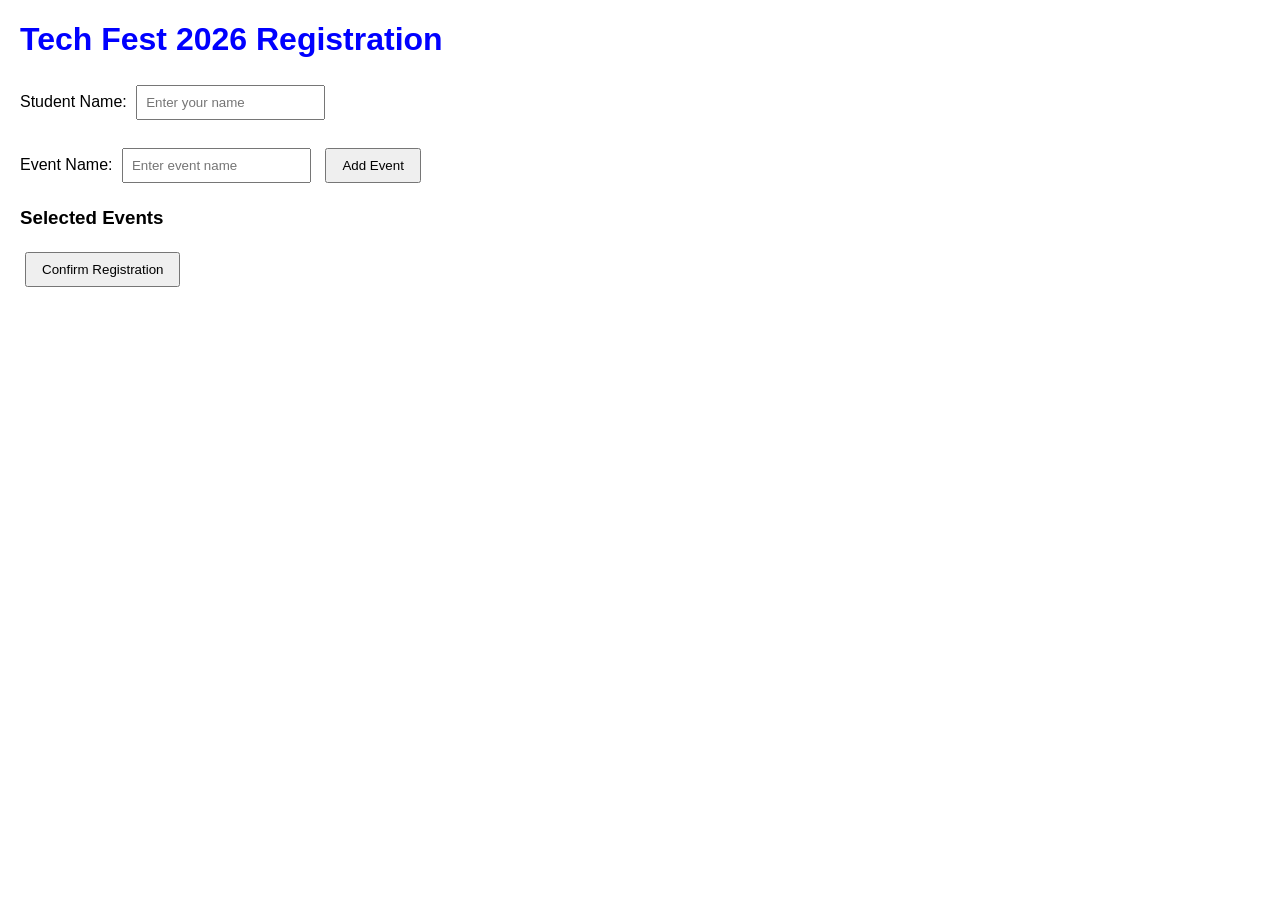
<file: Lab 5/index.html>
<!DOCTYPE html>
<html>
<head>
    <title>Tech Fest Registration</title>
    <link rel="stylesheet" href="style.css">
    <script src="script.js" defer></script>
</head>
<body>

    <h1>Tech Fest 2026 Registration</h1>

    <label>Student Name:</label>
    <input type="text" id="studentName" placeholder="Enter your name">

    <br><br>

    <label>Event Name:</label>
    <input type="text" id="event" placeholder="Enter event name">

    <button onclick="addEvent()">Add Event</button>

    <h3>Selected Events</h3>
    <ul id="eventList"></ul>

    <button onclick="confirmRegistration()">
        Confirm Registration
    </button>

</body>
</html>
</file>
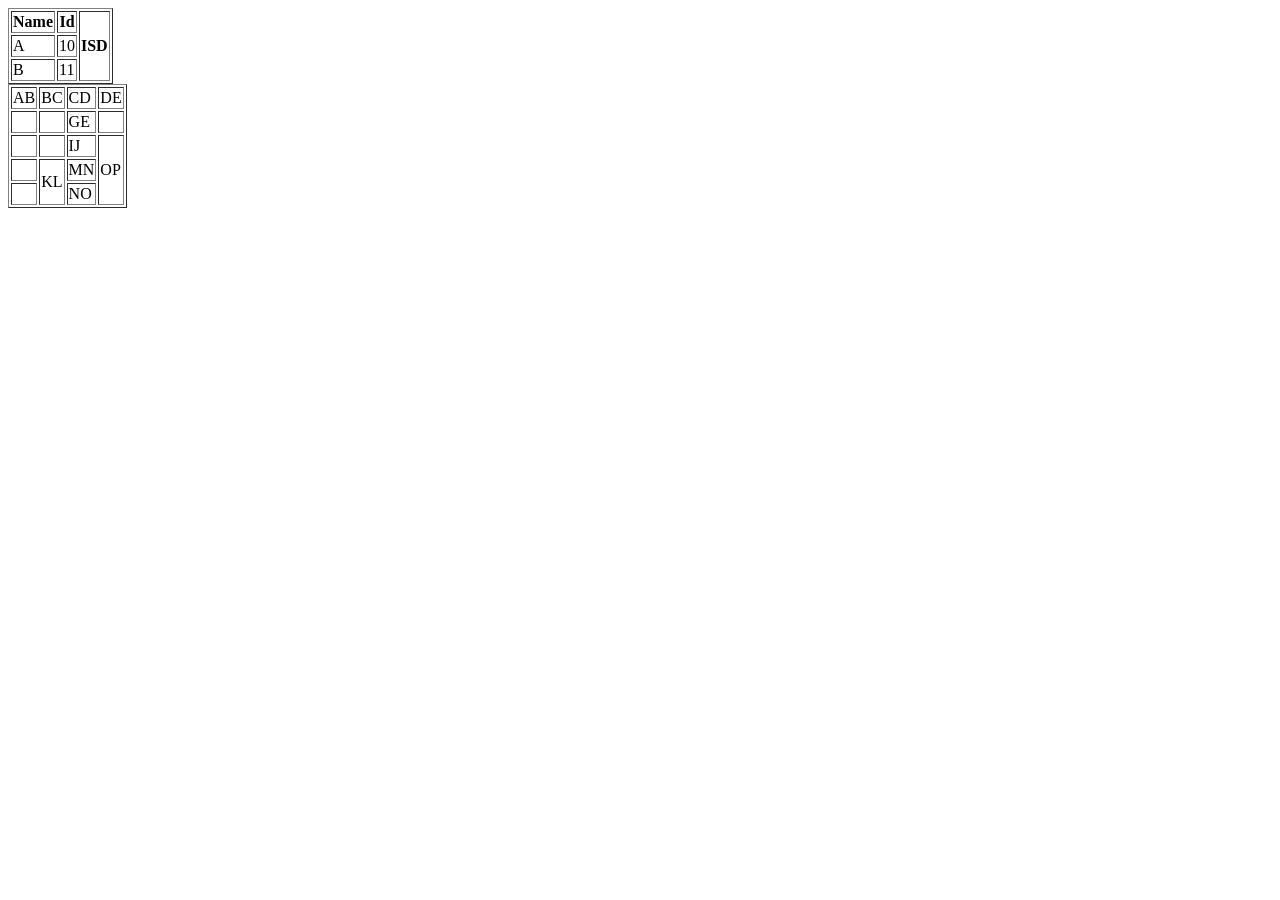
<file: Lab 1/Lab1_webtech.html>
<!DOCTYPE html>
<html>
<head>
 <title>Student Table </title>
 </head>
 
<body>

<table border="1">

    <tr>
        <th>Name</th>
        <th>Id</th>
        <th rowspan="3">ISD</th>
    </tr>

    <tr>
        <td>A</td>
        <td>10</td>
    </tr>

    <tr>
        <td>B</td>
        <td>11</td>
    </tr>

</table>

<table border="1">

    <tr>
        <td>AB</td>
        <td>BC</td>
        <td>CD</td>
        <td>DE</td>
   </tr>

    <tr>
        <td></td>
        <td></td>
        <td>GE</td>
        <td></td>
    </tr>

    <tr>
        <td></td>
        <td></td>
        <td>IJ</td>
        <td rowspan="3">OP</td>
    </tr>

    <tr>
        <td></td>
        <td rowspan="2">KL</td>
        <td>MN</td>
    </tr>

    <tr>
        <td></td>
        <td>NO</td>
    </tr>

</table>

</body>
</html>
</file>
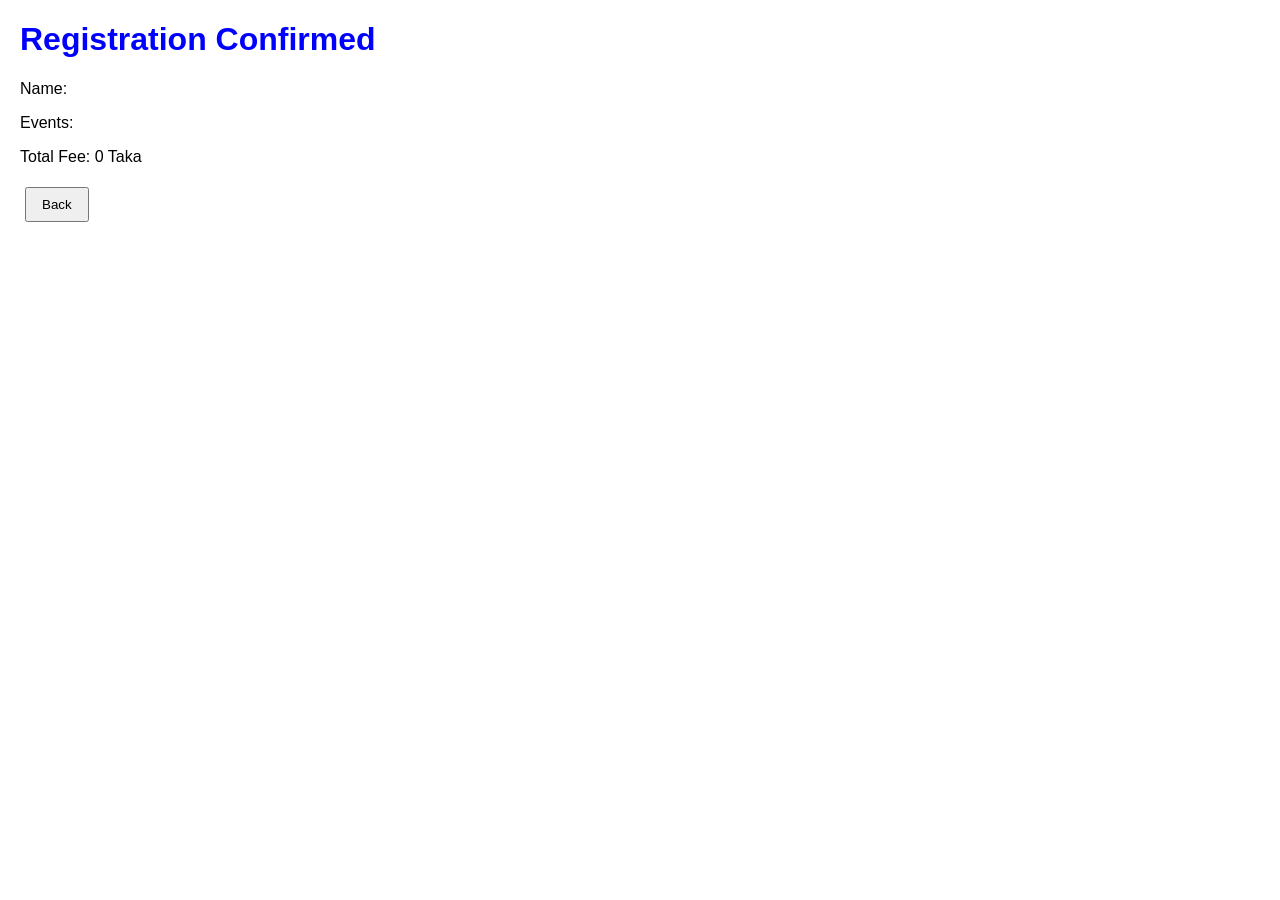
<file: Lab 5/confirm.html>
<!DOCTYPE html>
<html>
<head>
    <title>Registration Confirmed</title>
    <link rel="stylesheet" href="style.css">
    <script src="confirm.js" defer></script>
</head>
<body>

    <h1>Registration Confirmed</h1>

    <div id="summary"></div>

    <button onclick="history.back()">Back</button>

</body>
</html>
</file>
<file: Lab 5/style.css>
body {
    font-family: Arial, sans-serif;
    margin: 20px;
}

h1 {
    color: blue;
}

button {
    padding: 8px 15px;
    margin: 5px;
    cursor: pointer;
}

input {
    padding: 8px;
    margin: 5px;
}

li {
    margin: 5px 0;
}
</file>
